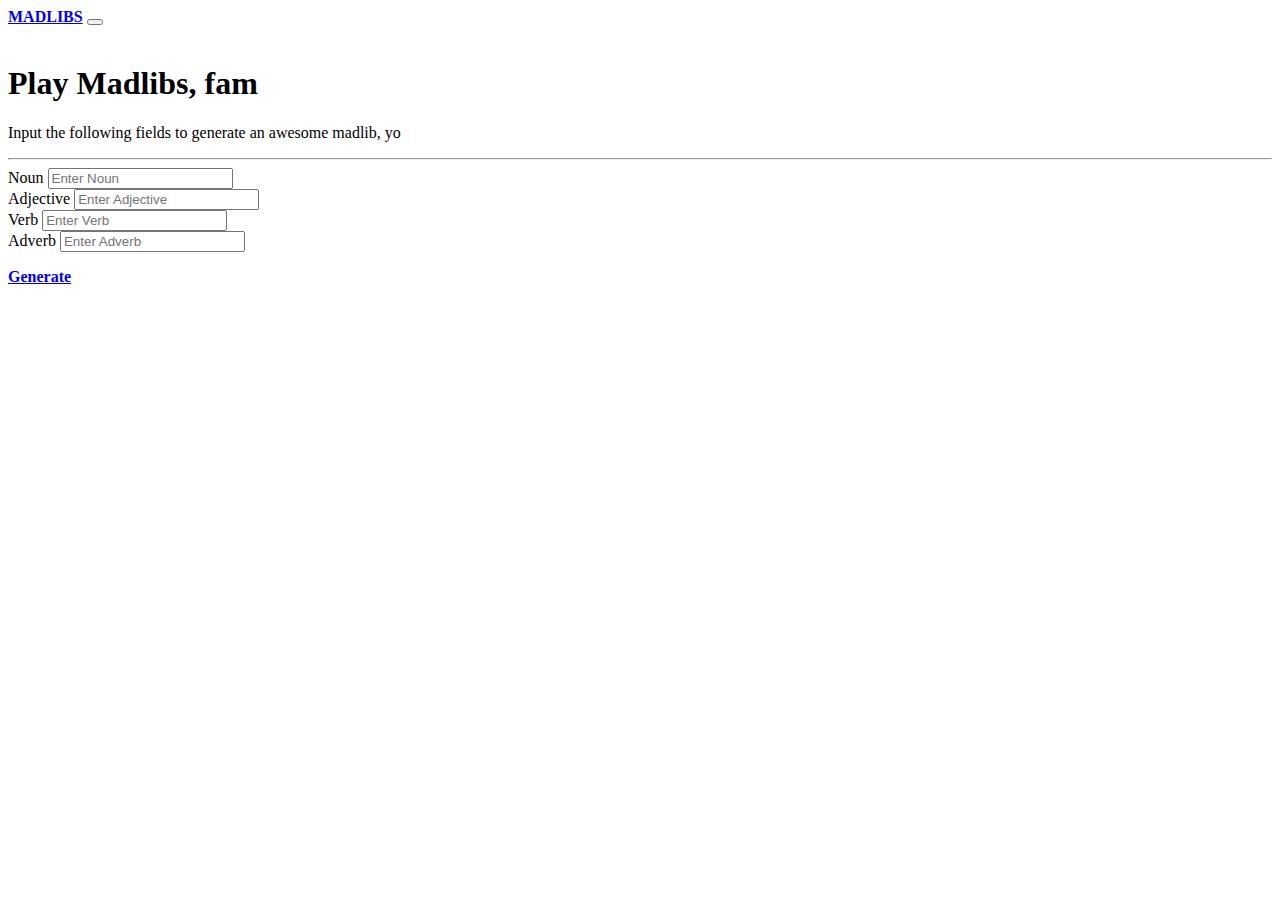
<file: madlibs-ex-master/index.html>
<!doctype html>
<html>
	<head>
		<title>MadLibs</title>
		<link rel="stylesheet" href="https://maxcdn.bootstrapcdn.com/bootstrap/4.0.0-beta/css/bootstrap.min.css" integrity="sha384-/Y6pD6FV/Vv2HJnA6t+vslU6fwYXjCFtcEpHbNJ0lyAFsXTsjBbfaDjzALeQsN6M" crossorigin="anonymous">
		<link rel="stylesheet" href="styles/main.css">
		<link rel="stylesheet" href="styles/main2.css">
	</head>
	<body>

	<nav class="navbar navbar-expand-lg navbar-light bg-light">
	  <a class="navbar-brand" href="#">MADLIBS</a>
	  <button class="navbar-toggler" type="button" data-toggle="collapse" data-target="#navbarSupportedContent" aria-controls="navbarSupportedContent" aria-expanded="false" aria-label="Toggle navigation">
	    <span class="navbar-toggler-icon"></span>
	  </button>
	</nav>

	<br/>

	<!-- CONTAINER -->
	<div class="container">
		<div class="jumbotron">
			<h1 class="display-3">Play Madlibs, fam</h1>
			<p class="lead js-madlibs-output">Input the following fields to generate an awesome madlib, yo</p>
			<hr class="my-4">
			
			<form>
				<!-- INPUTS -->
				<div class="form-group">
					<label for="exampleInputEmail1">Noun</label>
					<input type="text" class="form-control noun" id="exampleInputEmail1" aria-describedby="emailHelp" placeholder="Enter Noun">
				</div>
				<div class="form-group">
					<label for="exampleInputEmail1">Adjective</label>
					<input type="text" class="form-control adj" id="exampleInputEmail1" aria-describedby="emailHelp" placeholder="Enter Adjective">
				</div>
				<div class="form-group">
					<label for="exampleInputEmail1">Verb</label>
					<input type="text" class="form-control verb" id="exampleInputEmail1" aria-describedby="emailHelp" placeholder="Enter Verb">
				</div>
				<div class="form-group">
					<label for="exampleInputEmail1">Adverb</label>
					<input type="text" class="form-control adverb" id="exampleInputEmail1" aria-describedby="emailHelp" placeholder="Enter Adverb">
				</div>
				<!-- END INPUTS -->
			</form>

			<p class="lead">
			<a class="btn btn-primary btn-lg create-madlib" href="#" role="button">Generate</a>
			</p>
		</div>
	</div>
	<!-- END CONTAINER -->
	<script src="javascript/app.js"></script>
	</body>
</html>
</file>
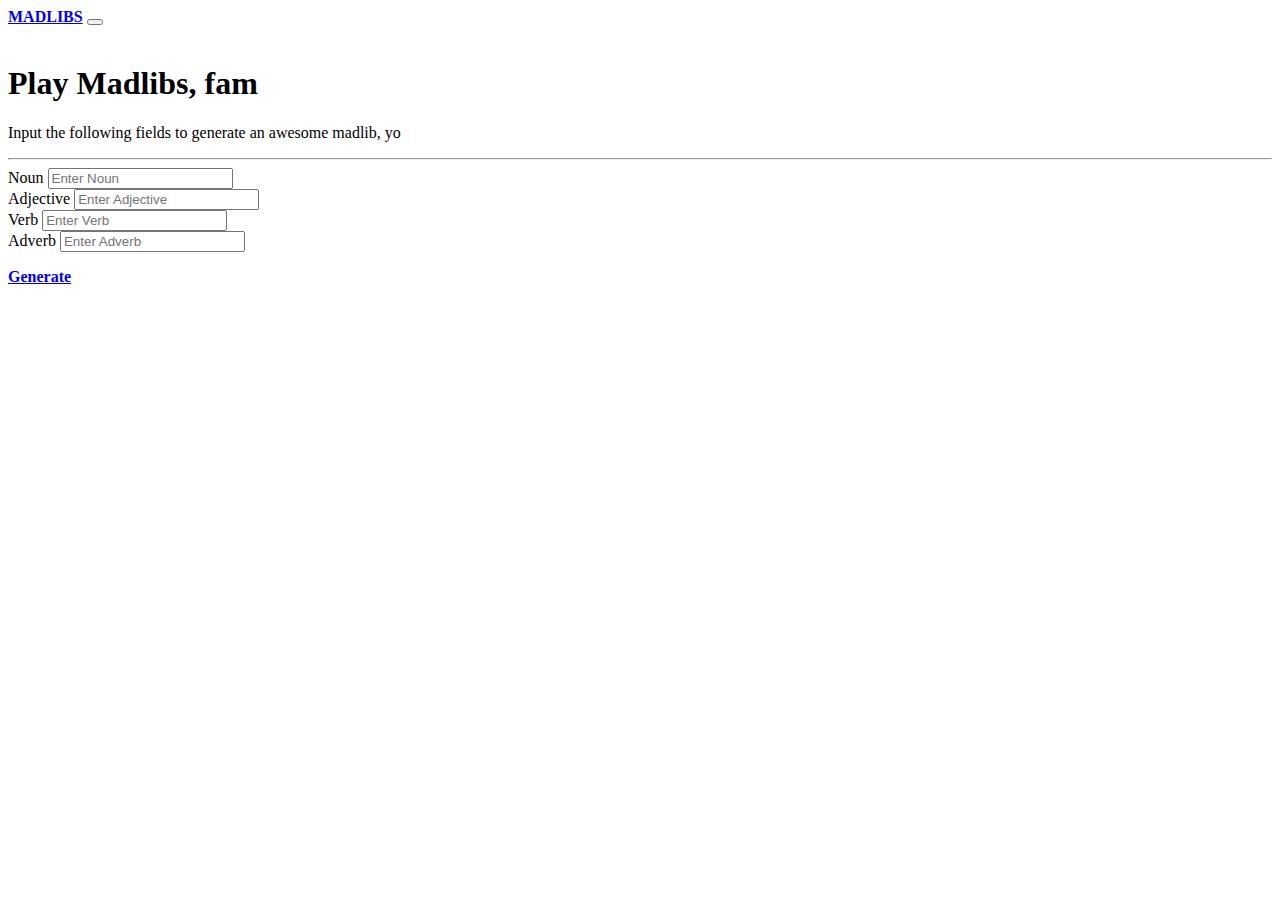
<file: madlibs-ex-master/index.jquery.html>
<!doctype html>
<html>
	<head>
		<title>MadLibs</title>
		<link rel="stylesheet" href="https://maxcdn.bootstrapcdn.com/bootstrap/4.0.0-beta/css/bootstrap.min.css" integrity="sha384-/Y6pD6FV/Vv2HJnA6t+vslU6fwYXjCFtcEpHbNJ0lyAFsXTsjBbfaDjzALeQsN6M" crossorigin="anonymous">
		<link rel="stylesheet" href="styles/main.css">
		<link rel="stylesheet" href="styles/main2.css">
	</head>
	<body>

	<nav class="navbar navbar-expand-lg navbar-light bg-light">
	  <a class="navbar-brand" href="#">MADLIBS</a>
	  <button class="navbar-toggler" type="button" data-toggle="collapse" data-target="#navbarSupportedContent" aria-controls="navbarSupportedContent" aria-expanded="false" aria-label="Toggle navigation">
	    <span class="navbar-toggler-icon"></span>
	  </button>
	</nav>

	<br/>

	<!-- CONTAINER -->
	<div class="container">
		<div class="jumbotron">
			<h1 class="display-3">Play Madlibs, fam</h1>
			<p class="lead js-madlibs-output">Input the following fields to generate an awesome madlib, yo</p>
			<hr class="my-4">
			
			<form>
				<!-- INPUTS -->
				<div class="form-group">
					<label for="exampleInputEmail1">Noun</label>
					<input type="text" class="form-control noun" id="exampleInputEmail1" aria-describedby="emailHelp" placeholder="Enter Noun">
				</div>
				<div class="form-group">
					<label for="exampleInputEmail1">Adjective</label>
					<input type="text" class="form-control adj" id="exampleInputEmail1" aria-describedby="emailHelp" placeholder="Enter Adjective">
				</div>
				<div class="form-group">
					<label for="exampleInputEmail1">Verb</label>
					<input type="text" class="form-control verb" id="exampleInputEmail1" aria-describedby="emailHelp" placeholder="Enter Verb">
				</div>
				<div class="form-group">
					<label for="exampleInputEmail1">Adverb</label>
					<input type="text" class="form-control adverb" id="exampleInputEmail1" aria-describedby="emailHelp" placeholder="Enter Adverb">
				</div>
				<!-- END INPUTS -->
			</form>

			<p class="lead">
			<a class="btn btn-primary btn-lg create-madlib" href="#" role="button">Generate</a>
			</p>
		</div>
	</div>
	<!-- END CONTAINER -->
	<script src="https://ajax.googleapis.com/ajax/libs/jquery/3.2.1/jquery.min.js"></script>
	<script src="javascript/app.jquery.js"></script>
	</body>
</html>
</file>
<file: madlibs-ex-master/styles/main.css>
/*body {
	background-color: green;
}
*/

h2 {
	color: green;
}

/*
BTDUBZ: this is a comment in css

css commments are also multilined
			like

					this....
*/

.black-text {
	color: yellow;
}

.main-menu-link { 
/* 
	we are searching for all NAV tags 
	and INSIDE those NAV tags, all A tags
*/
	color: white;
	background-color: black;
    text-decoration: none;
    display: inline-block;
    margin: 10px;
    border: 2px solid black;
    padding: 10px;
    border-radius: 5px;
}

a {
	font-weight: 900;
}
</file>
<file: madlibs-ex-master/styles/main2.css>
/*body {
	background-color: red;
}*/

.badge-secondary {
	background-color: pink;
}
</file>
